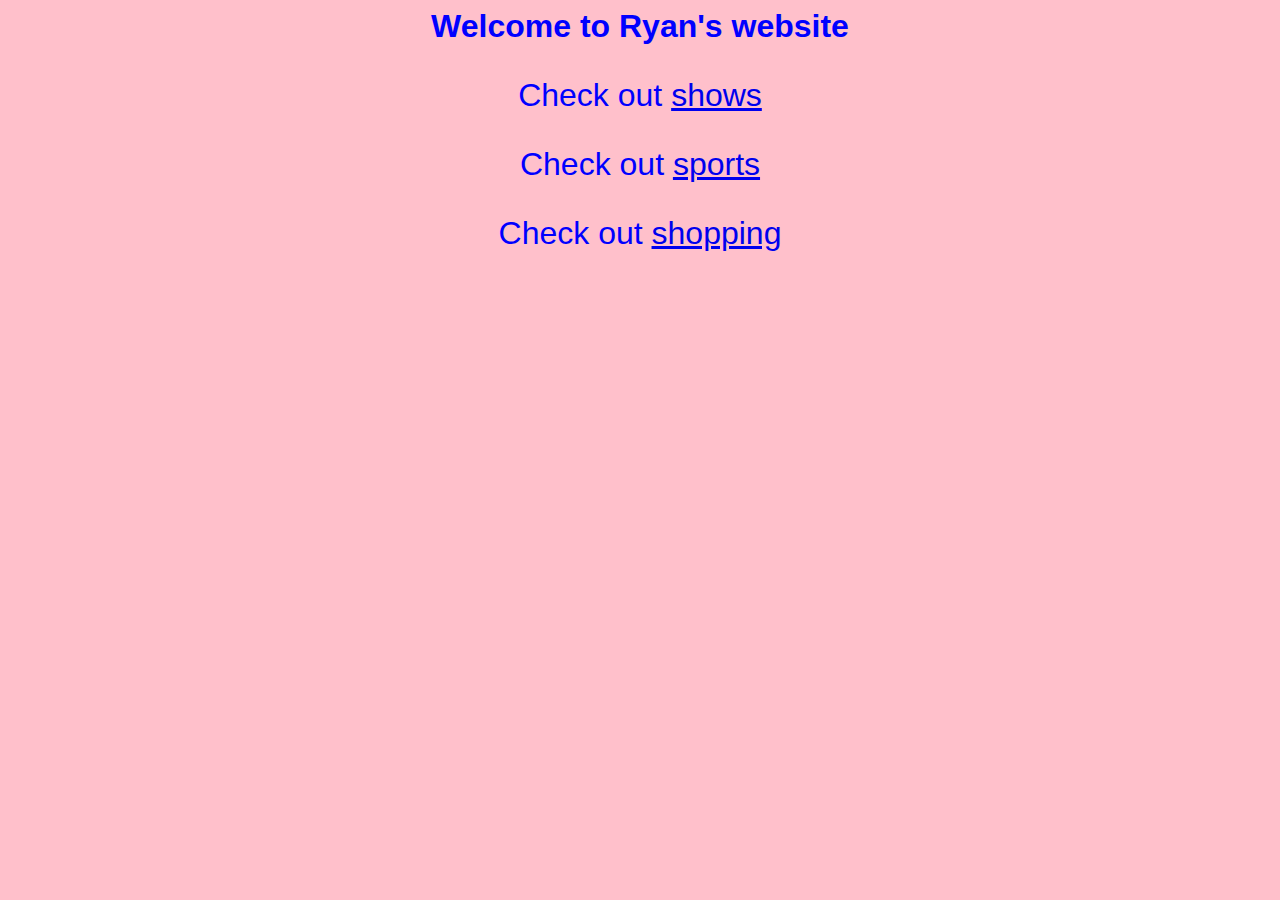
<file: index.html>
<DOCTYPE html>

    <html lang="en">
        <head>
            <link href="style.css" rel="stylesheet">
            <meta name="viewport" content="intial-scale=1, width=device-width">
            <title>My webpage!</title>
        </head>

        <body>
            <h1>Welcome to Ryan's website</h1>

                <p>Check out <a href="shows.html">shows</a></p>
                <p>Check out <a href="sports.html">sports</a></p>
                <p>Check out <a href="shopping.html">shopping</a></p>


        </body>
</DOCTYPE>
</file>
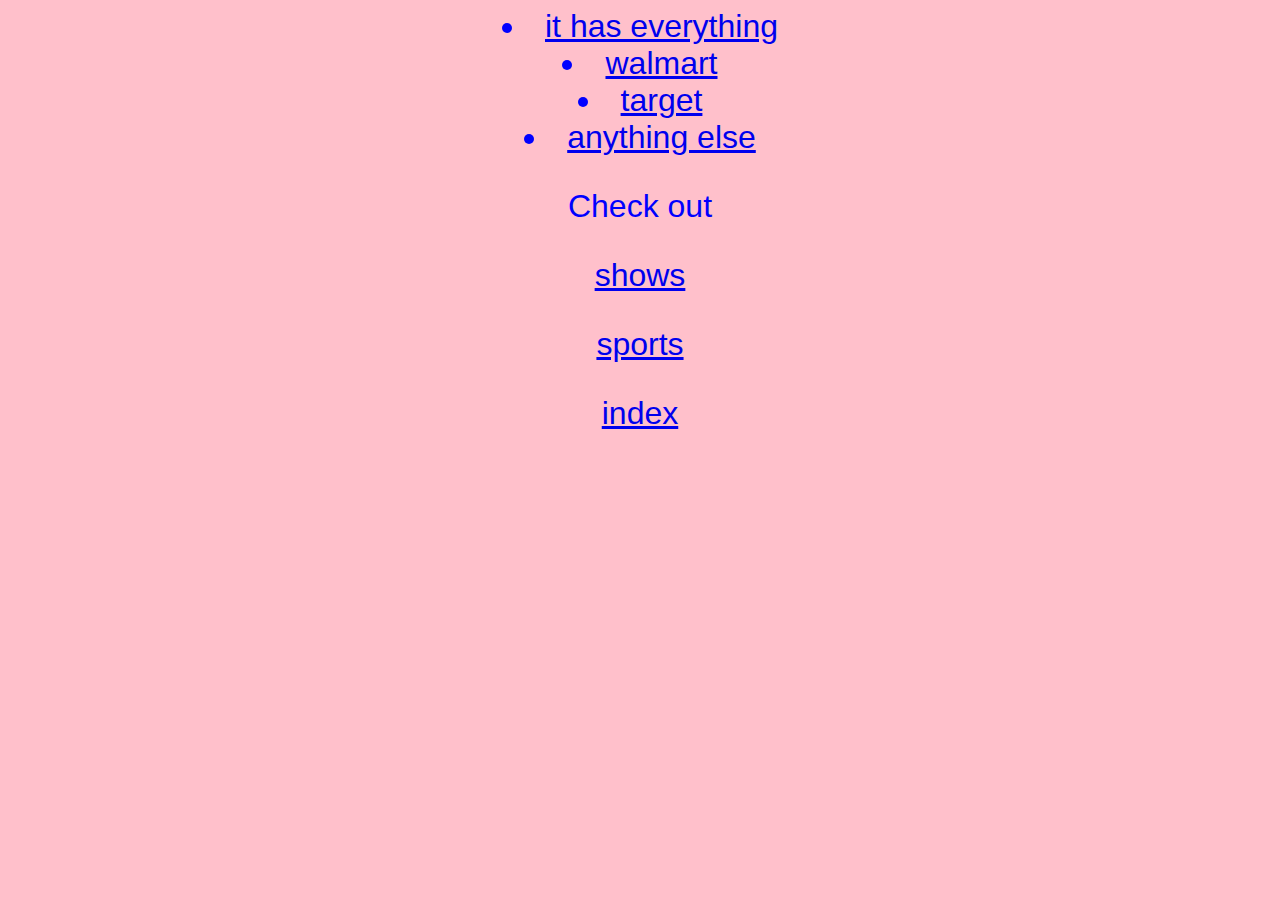
<file: shopping.html>
<DOCTYPE html>

    <html lang="en">
        <head>
            <link href="style.css" rel="stylesheet">
            <meta name="viewport" content="intial-scale=1, width=device-width">
            <title>My webpage!</title>
            </head>
            <body>
                <li><a href="https://www.amazon.com/"> it has everything</a></li>
                <li><a href="https://www.walmart.com/"> walmart</a></li>
                <li><a href="https://www.target.com/"> target</a></li>
                <li><a href="https://www.google.com/"> anything else </a></li>
                <p>Check out</p>
                <p><a href="shows.html">shows</a></p>
                <p><a href="sports.html">sports</a></p>
                <p><a href="index.html">index</a></p>
            </body>
            </html>
</file>
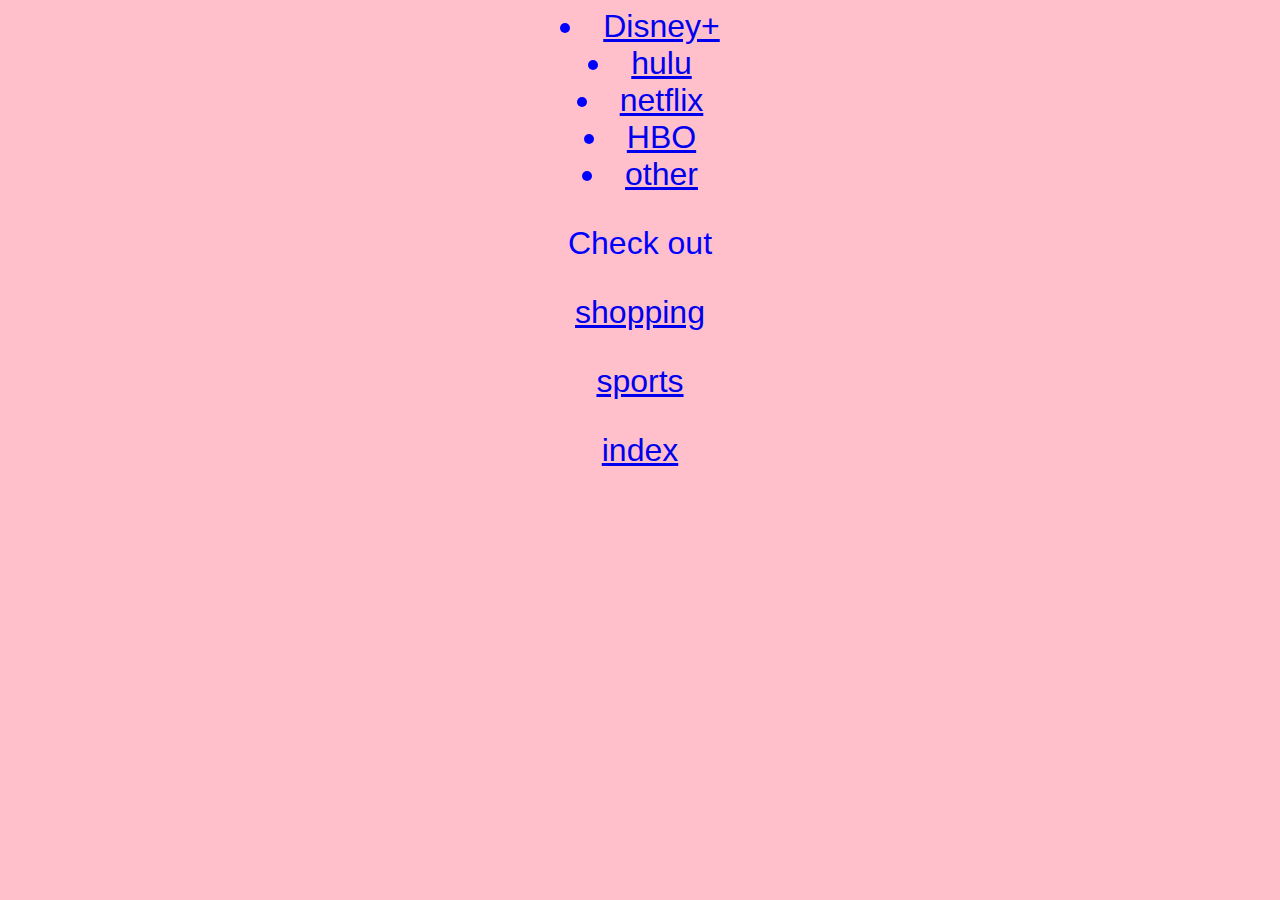
<file: shows.html>
<DOCTYPE html>

    <html lang="en">
        <head>
            <link href="style.css" rel="stylesheet">
            <meta name="viewport" content="intial-scale=1, width=device-wisth">
            <title>My webpage!</title>

        </head>

        <body>
            <li><a href="https://www.disneyplus.com/">Disney+</a></li>
            <li><a href="https://www.hulu.com/">hulu</a></li>
            <li><a href="https://www.netflix.com/">netflix</a></li>
            <li><a href="https://www.HBO.com/">HBO</a></li>
            <li><a href="https://www.google.com/">other</a></li>
            <p>Check out</p>
                <p><a href="shopping">shopping</a></p>
                <p><a href="sports.html">sports</a></p>
                <p><a href="index.html">index</a></p>
        </body>
</DOCTYPE>
</file>
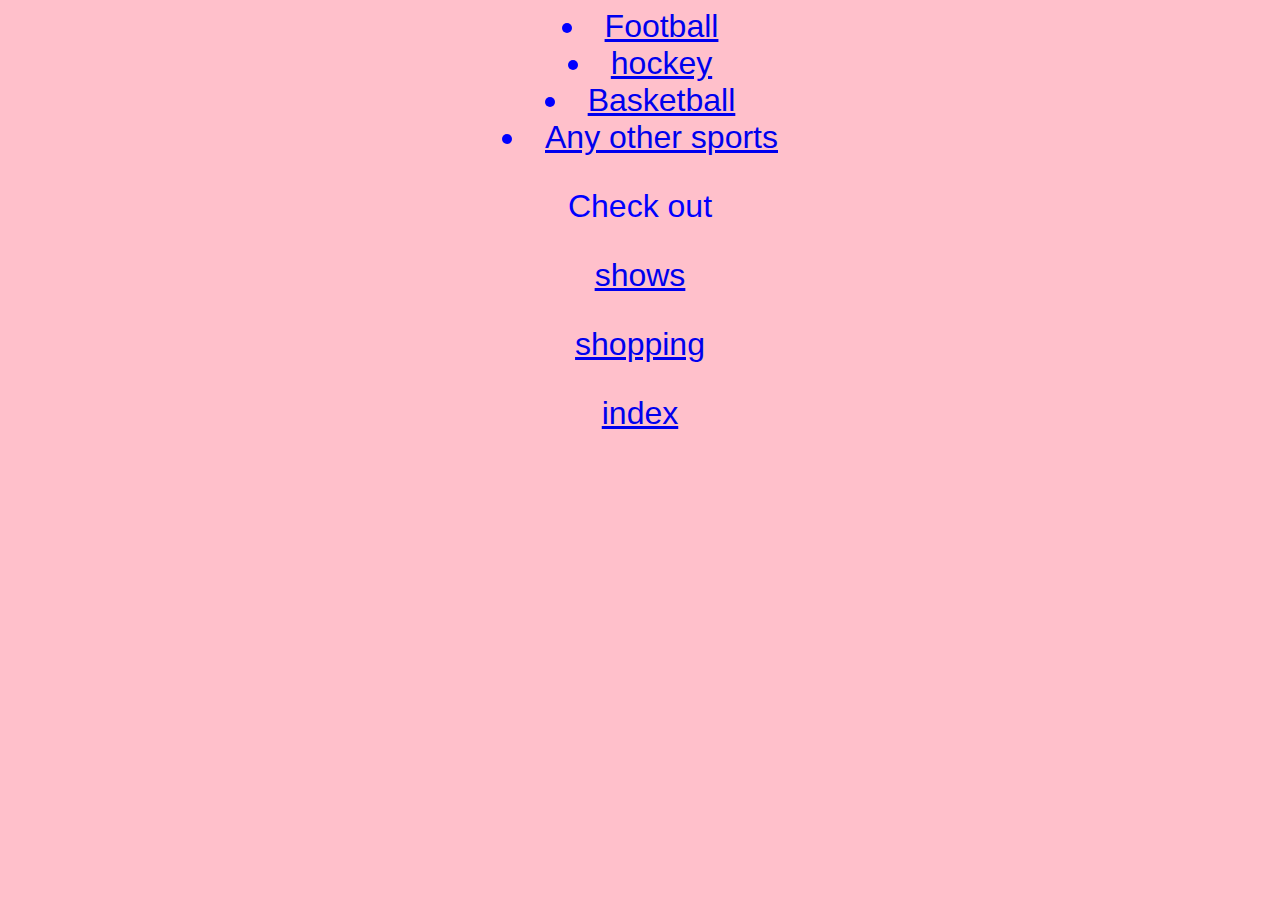
<file: sports.html>
<DOCTYPE html>

    <html lang="en">
        <head>
            <link href="style.css" rel="stylesheet">
            <meta name="viewport" content="intial-scale=1, width=device-wisth">
            <title>My webpage!</title>
            </head>
            <body>
                <li><a href="https://www.NFL.com/"> Football</a></li>
                <li><a href="https://www.nhl.com/"> hockey </a></li>
                <li><a href="https://www.NBA.com/"> Basketball</a></li>
                <li><a href="https://www.google.com/"> Any other sports</a></li>
                <p>Check out</p>
                <p><a href="shows.html">shows</a></p>
                <p><a href="shopping.html">shopping</a></p>
                <p><a href="index.html">index</a></p>
            </body>

    </html>
</file>
<file: style.css>
body
{
    text-align: center;
    color: blue;
    background-color: pink;
    font-family: sans-serif;
}

header
{
    font-size: 50px;
}

main
{
    font-size: 50px;
}

footer
{
    font-size: 50px;
}

p
{
    font-size: xx-large
}

li
{
    font-size: xx-large;
}
</file>
